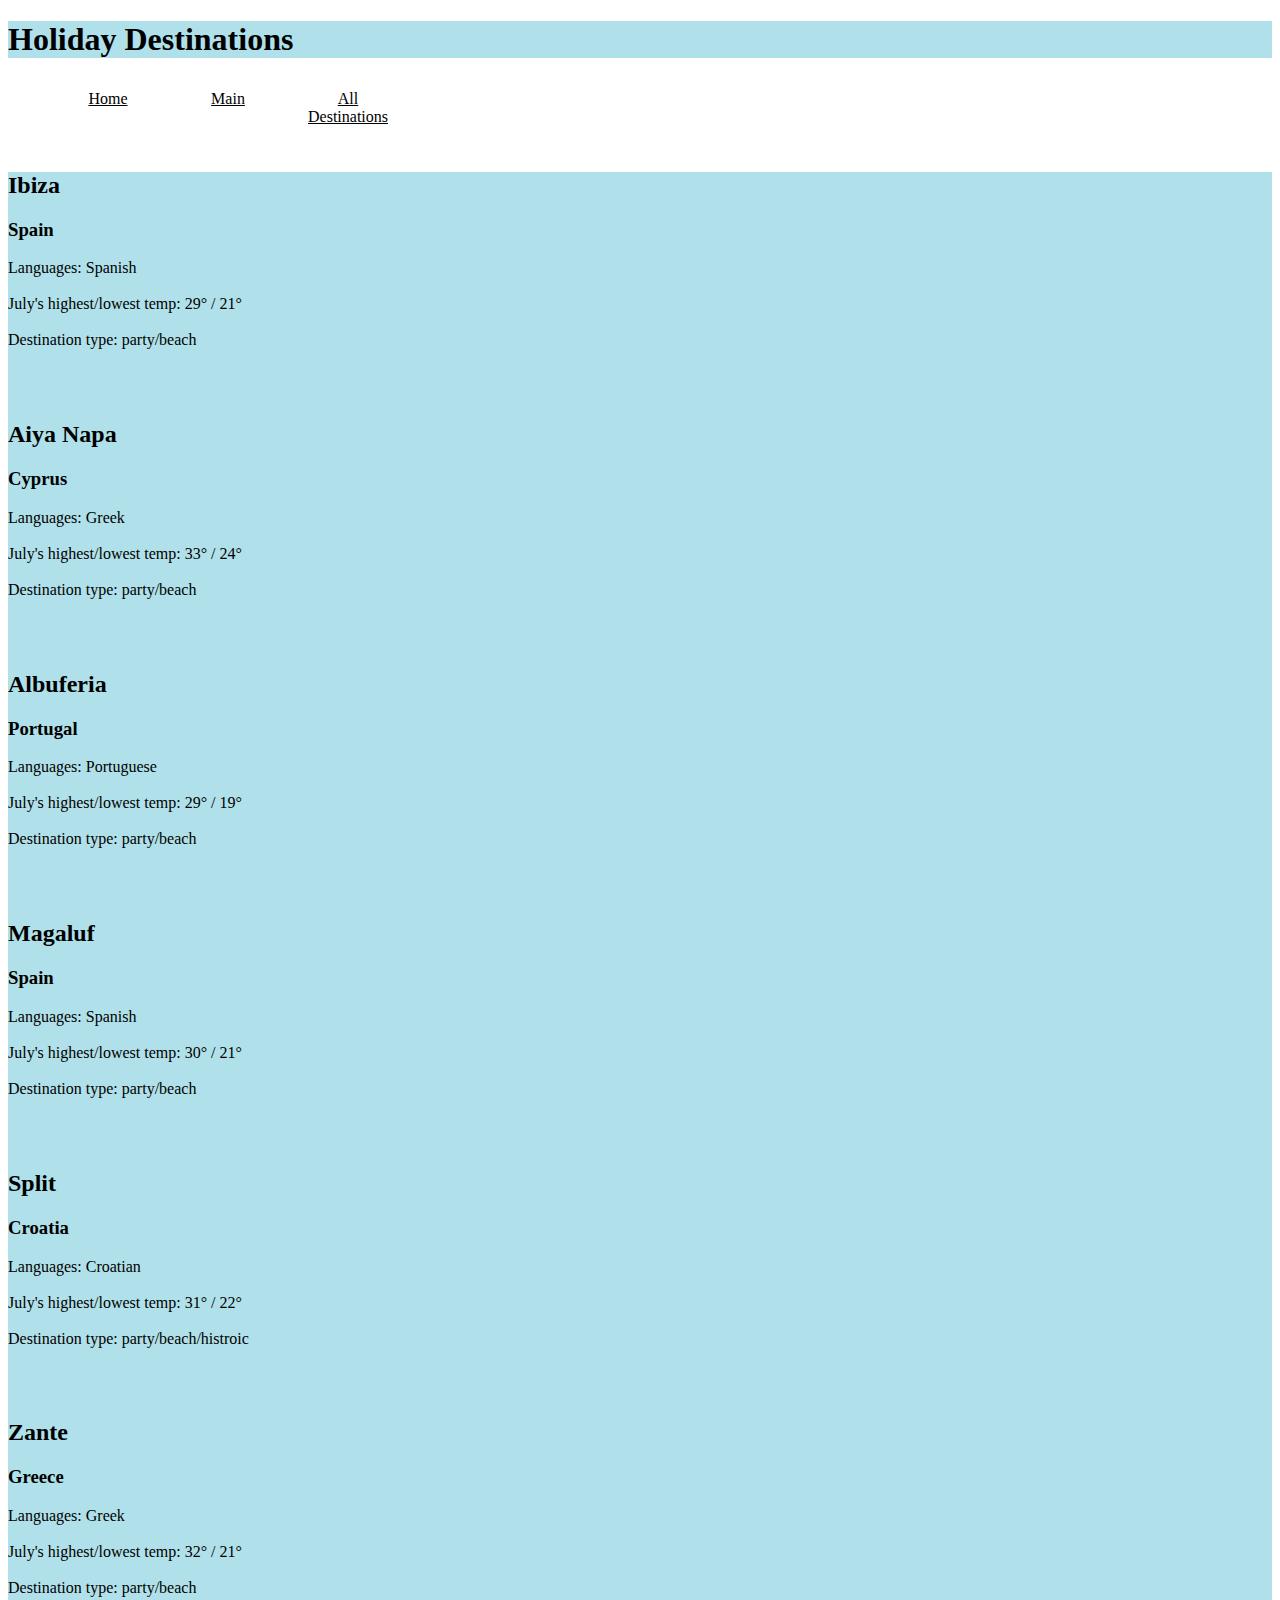
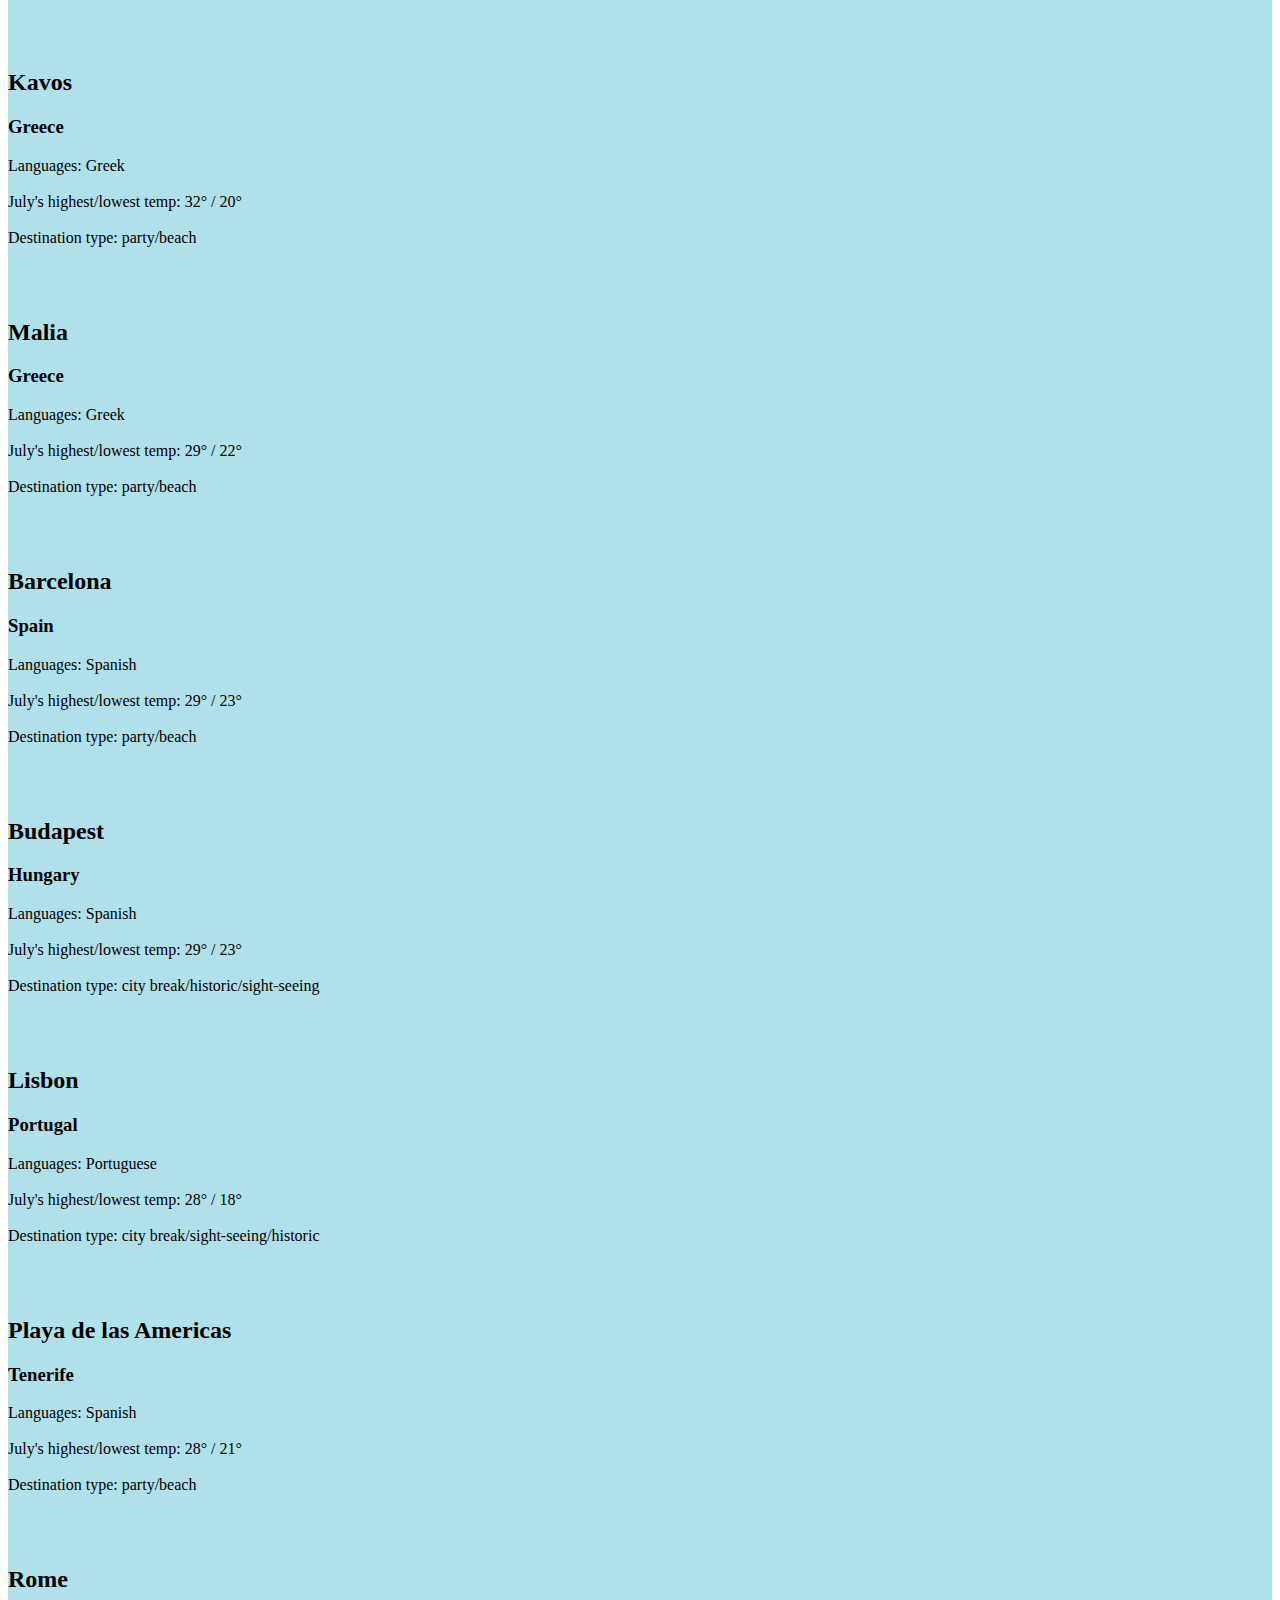
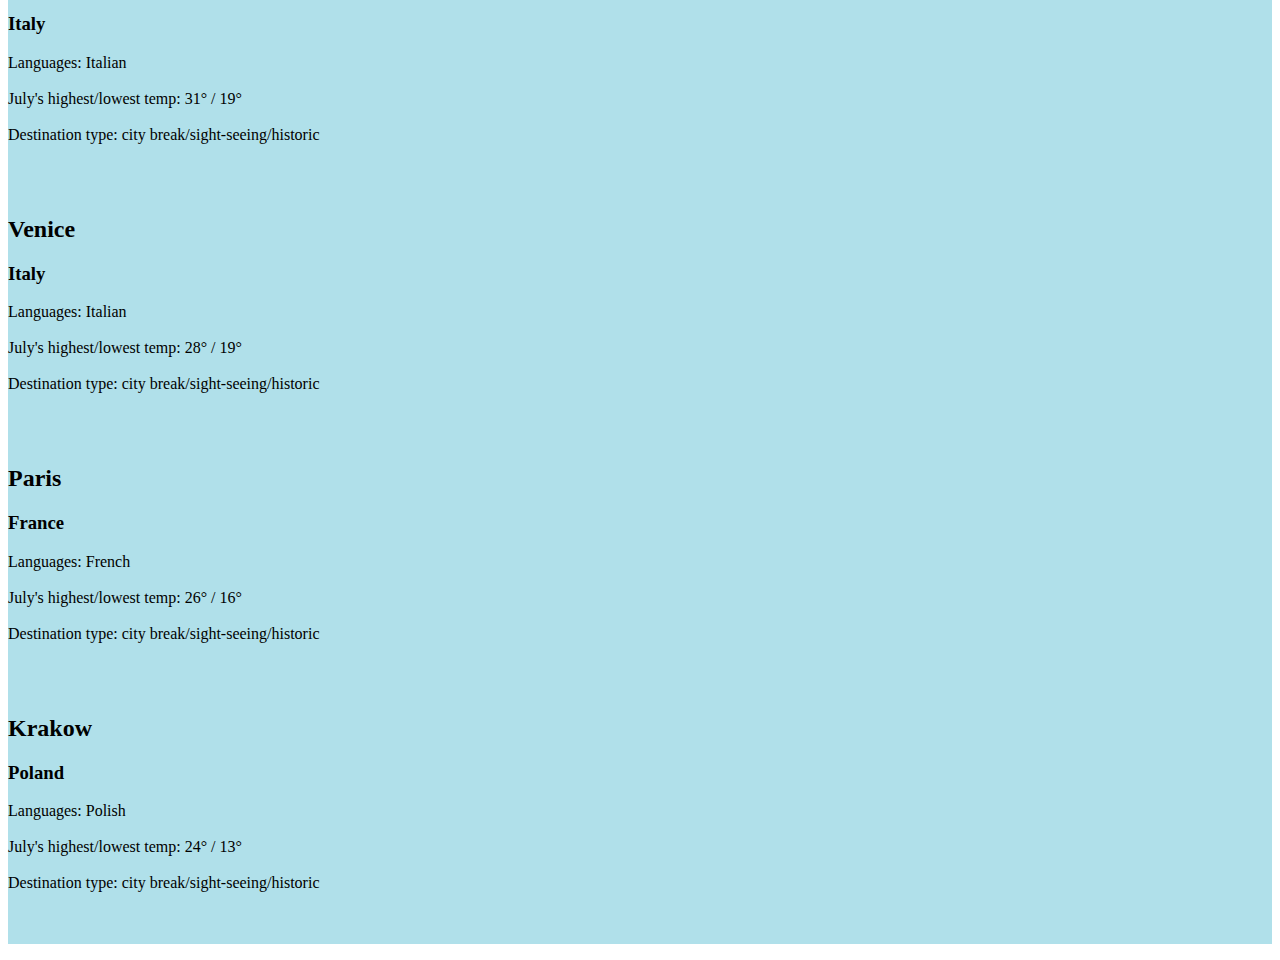
<file: destinations.html>
<!DOCTYPE html>
<html>

<head>
<title>Main Page</title>
<link rel="stylesheet" type="text/css" href="style.css">
</head>

<body>

<!-- Page Header -->
<header>
<h1>Holiday Destinations</h1>
</header>

<!-- Navigation Bar -->
<nav>
<ul>
<li><a href="home.html">Home</a></li>
<li><a href="main.html">Main</a></li>
<li><a href="destinations.html">All Destinations</a></li>
</ul>
</nav>
<br><br><br><br>
<!--Destination details-->
<main>
    
<div class="destinations">
<h2>Ibiza</h2>
<h3>Spain</h3>
<p>Languages: Spanish<br><br>
July's highest/lowest temp: 29° / 21° <br><br>
Destination type: party/beach</p>
</div>
<br><br>

<div class="destinations">
<h2>Aiya Napa</h2>
<h3>Cyprus</h3>
<p>Languages: Greek<br><br>
July's highest/lowest temp: 33° / 24° <br><br>
Destination type: party/beach</p>
</div>
<br><br>

<div class="destinations">
<h2>Albuferia</h2>
<h3>Portugal</h3>
<p>Languages: Portuguese<br><br>
July's highest/lowest temp: 29° / 19° <br><br>
Destination type: party/beach</p>
</div>
<br><br>

<div class="destinations">
<h2>Magaluf</h2>
<h3>Spain</h3>
<p>Languages: Spanish<br><br>
July's highest/lowest temp: 30° / 21° <br><br>
Destination type: party/beach</p>
</div>
<br><br>

<div class="destinations">
<h2>Split</h2>
<h3>Croatia</h3>
<p>Languages: Croatian<br><br>
July's highest/lowest temp: 31° / 22° <br><br>
Destination type: party/beach/histroic</p>
</div>
<br><br>

<div class="destinations">
<h2>Zante</h2>
<h3>Greece</h3>
<p>Languages: Greek<br><br>
July's highest/lowest temp: 32° / 21° <br><br>
Destination type: party/beach</p>
</div>
<br><br>

<div class="destinations">
<h2>Kavos</h2>
<h3>Greece</h3>
<p>Languages: Greek<br><br>
July's highest/lowest temp: 32° / 20° <br><br>
Destination type: party/beach</p>
</div>
<br><br>

<div class="destinations">
<h2>Malia</h2>
<h3>Greece</h3>
<p>Languages: Greek<br><br>
July's highest/lowest temp: 29° / 22° <br><br>
Destination type: party/beach</p>
</div>
<br><br>

<div class="destinations">
<h2>Barcelona</h2>
<h3>Spain</h3>
<p>Languages: Spanish<br><br>
July's highest/lowest temp: 29° / 23° <br><br>
Destination type: party/beach</p>
</div>
<br><br>

<div class="destinations">
<h2>Budapest</h2>
<h3>Hungary</h3>
<p>Languages: Spanish<br><br>
July's highest/lowest temp: 29° / 23° <br><br>
Destination type: city break/historic/sight-seeing</p>
</div>
<br><br>

<div class="destinations">
<h2>Lisbon</h2>
<h3>Portugal</h3>
<p>Languages: Portuguese<br><br>
July's highest/lowest temp: 28° / 18° <br><br>
Destination type: city break/sight-seeing/historic</p>
</div>
<br><br>

<div class="destinations">
<h2>Playa de las Americas</h2>
<h3>Tenerife</h3>
<p>Languages: Spanish<br><br>
July's highest/lowest temp: 28° / 21° <br><br>
Destination type: party/beach</p>
</div>
<br><br>

<div class="destinations">
<h2>Rome</h2>
<h3>Italy</h3>
<p>Languages: Italian<br><br>
July's highest/lowest temp: 31° / 19° <br><br>
Destination type: city break/sight-seeing/historic</p>
</div>
<br><br>

<div class="destinations">
<h2>Venice</h2>
<h3>Italy</h3>
<p>Languages: Italian<br><br>
July's highest/lowest temp: 28° / 19° <br><br>
Destination type: city break/sight-seeing/historic</p>
</div>
<br><br>

<div class="destinations">
<h2>Paris</h2>
<h3>France</h3>
<p>Languages: French<br><br>
July's highest/lowest temp: 26° / 16° <br><br>
Destination type: city break/sight-seeing/historic</p>
</div>
<br><br>

<div class="destinations">
<h2>Krakow</h2>
<h3>Poland</h3>
<p>Languages: Polish<br><br>
July's highest/lowest temp: 24° / 13° <br><br>
Destination type: city break/sight-seeing/historic</p>
</div>
<br><br>



</main>

<!-- Page Footer -->
<footer>
<p>       </p>
</footer>

</body>
</html>
</file>
<file: style.css>
/* Background Colours */
main {background-color:rgb(176, 224, 234)}
nav {background-color:rgb(248, 246, 208)}
header {background-color: rgb(176, 224, 234)}

/* Navigation List Properties */
nav ul {list-style-type:none}
a {color:#000}
nav ul li {float:left;width:120px;text-align:center}
nav ul li a {display:block;padding:10px}
nav ul li a:hover {background-color: rgb(248, 246, 208);color:rgb(176, 224, 234)}

.h1 {
    text-decoration: underline;
}

#div {
    border-style: solid; 
    border-color: navy;
    border-width: 2px;
    border-radius: 2px;
}
</file>
